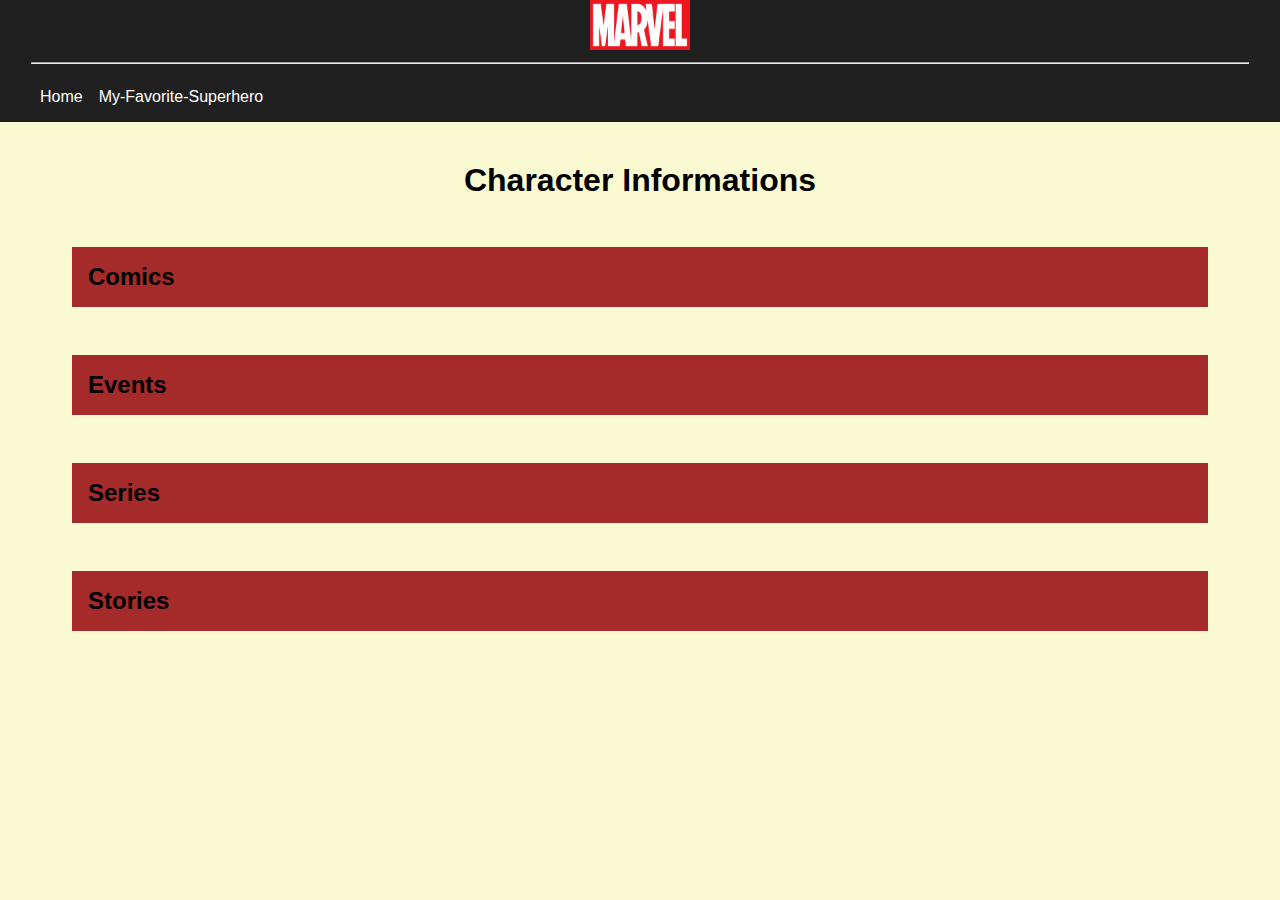
<file: pages/characterdetails.html>
<!DOCTYPE html>
<html lang="en">
    <head>
        <meta charset="utf-8">
        <meta name="viewport" content="width=device-width, initial-scale=1">
        <title>characters details</title>

        <!-- global style -->
        <link rel="stylesheet" type="text/css" href="../styles.css" />
        <link rel="stylesheet" type="text/css" href="../characterinfo.css">
    </head>

  <body>
    <!-- ####################### navbar ########################## -->
    <nav class="grid">
        <div class="nav-logo">
            <img src="../Marvel_Logo.png">
        </div>
        <hr style="width: 95%;">
        <ul>
            <li><a href="../index.html">Home</a></li>
            <li><a href="./favorite.html">My-Favorite-Superhero</a></li>
        </ul>
    </nav>

    <section>
        <h1 style="text-align: center;"><b>Character Informations</b></h1>
        <div id="about">
            <!-- <div class="chacter-info">
                <div class="poster">
                    <img src="" alt="">
                </div>
                <div class="about">
                    <h3>character name</h3>
                    <p>##############################################################</p>
                </div>
            </div> -->
        </div>
    </section>

    <section>
        <h2>Comics</h2>
        <div id="comics">
            <!-- <div class="character-info">
              <div class="poster">
                  <img src="" alt="">
              </div>
              <div class="about">
                  <h3>character name</h3>
                  <p>################################################################</p>
              </div>
            </div> -->
        </div>
    </section>

    <section>
        <h2>Events</h2>
        <div id="events">

        </div>
    </section>

    <section>
        <h2>Series</h2>
        <div id="series">

        </div>
    </section>

    <section>
        <h2>Stories</h2>
        <div id="stories">

        </div>
    </section>

    <script type="text/javascript" src="../javascript/api-data.js"></script>
    <script type="text/javascript" src="../javascript/characterinfo.js"></script>
  </body>
</html>
</file>
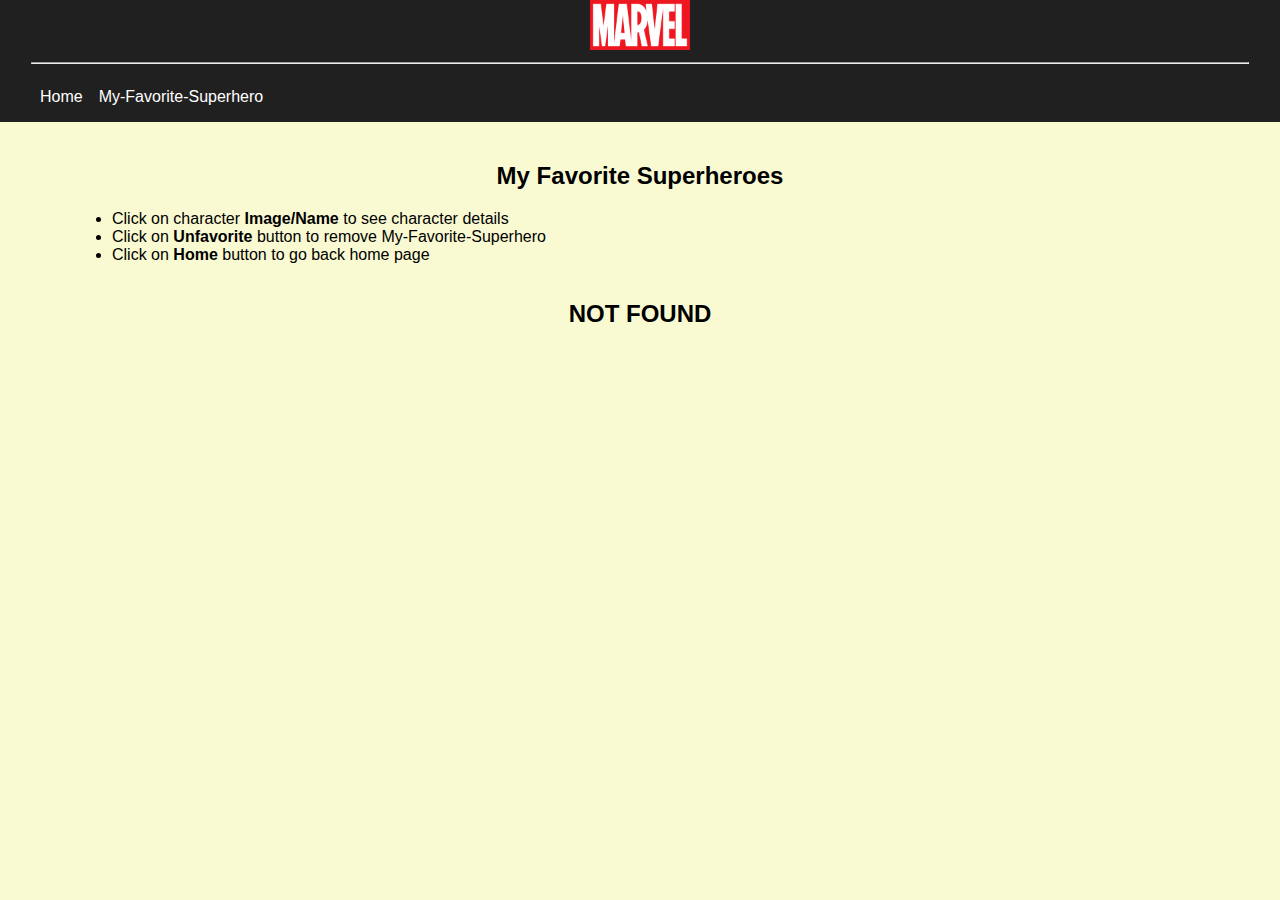
<file: pages/favorite.html>
<!DOCTYPE html>
<html>
  <head>
    <meta charset="utf-8">
    <meta name="viewport" content="width=device-width, initial-scale=1">
    <title>Favorite Hero</title>

    <link rel="stylesheet" type="text/css" href="../styles.css" />
  </head>

  <body>
    <!-- ####################### navbar ########################## -->
    <nav class="grid">
        <div class="nav-logo">
            <img src="../Marvel_Logo.png">
        </div>
        <hr style="width: 95%;">
        <ul>
            <li><a href="../index.html">Home</a></li>
            <li><a href="#">My-Favorite-Superhero</a></li>
        </ul>
    </nav>

    <!-- ####################### Favorite Characters ############################ -->
    <section>
        <h2 style="text-align: center;">My Favorite Superheroes</h2>
        <ul>
            <li>Click on character <b>Image/Name</b> to see character details </li>
            <li>Click on <b>Unfavorite</b> button to remove My-Favorite-Superhero</li>
            <li>Click on <b>Home</b> button to go back home page</li>
        </ul>
        <div class="caracters" id="favorite-characters">
            <h2>NOT FOUND</h2>
        </div>
    </section>

    <!--######################## javascript files ######################### -->
    <script src="../javascript/addFavorite.js"></script>
  </body>
</html>
</file>
<file: styles.css>
html {
    margin: 0;
    padding: 0;
    box-sizing: border-box;
    font-family: sans-serif;
}

body{
	background-color: lightgoldenrodyellow;
}
section {
    margin: 3rem 4rem;
}
@media (max-width: 576px) {
    section {
        margin: 2rem 1rem;
    }
}

a {
	text-decoration: none;
	color: white;
}

/*############################### NAV SECTION #############################################*/
nav{
	background-color: #212020;
	display: grid;
	text-align: center;
	margin: -8px;
/*	grid-template-columns: 6fr 3fr 3fr;*/
}

.nav-logo img {
	height: 50px;
	width: 100px;
}

nav ul {
    list-style-type: none;
    display: flex;
    flex-direction: row;
    flex-wrap: wrap;
}
nav ul li {
    margin-right: 1rem;
}
nav ul li:hover{
	opacity: 0.8;
}

/*############################### SEARCH SECTION #############################################*/

.search-section {
    display: flex;
    justify-content: center;
    height: 2rem;
    position: relative;
}
.search-section i {
	position: absolute;
	color: #c3c2c4;
	left: 68%;
	top: 25%;
}
.search-section input {
    padding: 3px 0.5rem;
    font-size: 1.2rem;  
    border-radius: 0.5rem;
}
.search-section input:nth-child(3){
	background-color: #db7272;
}
.search-section input[type="text"] {
    width: 50%;
}
@media (max-width: 768px) {
    .search-section input[type="text"] {
        width: 70%;
    }
}
@media (max-width: 586px) {
    .search-section input[type="text"] {
        width: 90%;
    }
}

/*############################### MARVEL CHARACTERS SECTION #############################################*/
.caracters {
    display: flex;
    flex-wrap: wrap;
    justify-content: space-around;
}

/*###################### Create card using Javascript #######################*/
.character-card {
    width: 200px;
    padding: 1rem;
    border: 1px solid black;
    margin-top: 2rem;
    background-color: yellowgreen;
}
.character-card img {
    width: 100%;
    height: 200px;
	border-radius: 50%;
	box-shadow: 2px 2px 10px 4px grey;
	background-color: yellow;
	cursor: pointer;
}
.character-card img:hover{
	opacity: 0.8;
}
.card-body {
    margin-top: 8px;
    font-size: 1.3rem;
    display: flex;
    flex-direction: column;
}
.card-body a {
    text-decoration: none;
    color: black;
    cursor: pointer;
    text-align: center;
}
.card-body a:hover{
	color: white;
	background-color: #567a2e;
	border: 1px solid black;
}

.card-body input {
    margin-top: 6px;
    font-size: 1rem;
    padding: 0.1rem 0.6rem;
    background-color: #9762ad;
    cursor: pointer;
}

.card-body input:hover{
	background-color: #5c4668;
	color: white;
}
</file>
<file: characterinfo.css>
section h2 {
    background-color: brown;
    padding: 1rem;
}
.character-info {
    display: flex;
    margin-top: 1rem;
    max-height: 300px;
    padding: 1rem;
    border: 2px solid black;
}
.poster {
    flex: 1;
    max-width: 400px;
    box-shadow: 2px 2px 10px 4px grey;
}
.poster img {
    width: 100%;
    height: 100%;
}
.about {
    flex: 1;
    font-size: 1.3rem;
    padding: 1rem;
    overflow: scroll;
    overflow-x: hidden;
}
.about::-webkit-scrollbar {
    display: none;
}
@media (max-width: 356px) {
    .character-info {
        flex-direction: column;
        max-height: auto;
        padding: 0.5rem;
    }
    .poster {
        max-height: 200px;
    }
}
@media (max-width: 786px) {
    .about {
        font-size: 1rem;
    }
}
</file>
